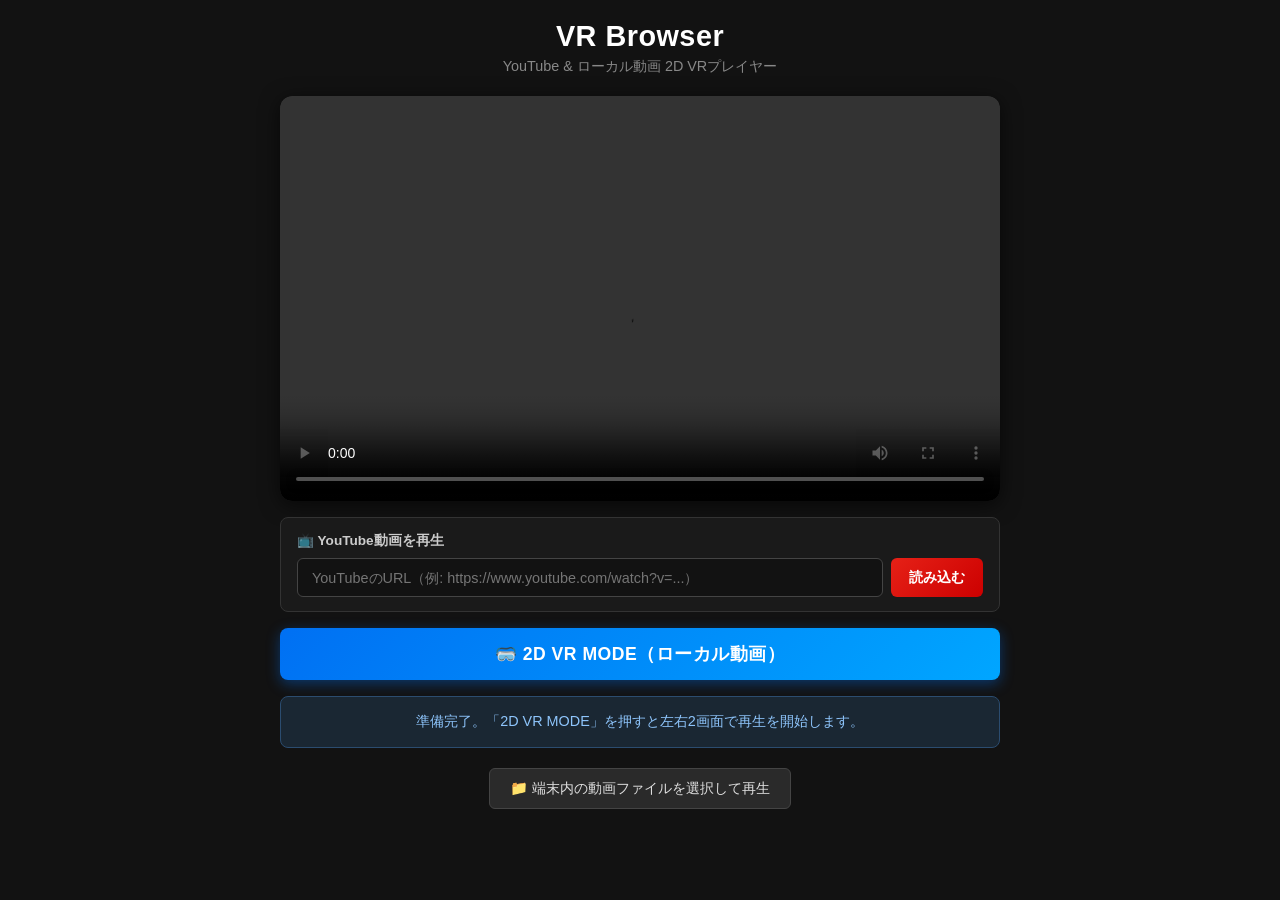
<file: index.html>
<!DOCTYPE html>
<html lang="ja">
<head>
  <meta charset="UTF-8">
  <!-- iPhone Safari用: セーフエリア対応、誤ズーム防止、アドレスバー最適化 -->
  <meta name="viewport" content="width=device-width, initial-scale=1.0, maximum-scale=1.0, user-scalable=no, viewport-fit=cover">
  <!-- iOS ホーム画面追加時の全画面・ステータスバー設定 -->
  <meta name="apple-mobile-web-app-capable" content="yes">
  <meta name="apple-mobile-web-app-status-bar-style" content="black-translucent">
  <meta name="theme-color" content="#121212">

  <title>VR Browser</title>
  <link rel="stylesheet" href="style.css">
</head>
<body>
  <!-- 通常モード画面 -->
  <div class="container" id="normalContainer">
    <header class="app-header">
      <h1>VR Browser</h1>
      <p class="subtitle">YouTube & ローカル動画 2D VRプレイヤー</p>
    </header>

    <main class="player-section">
      <!-- 1. ローカル動画表示エリア（HTML5 Video） -->
      <div class="video-container" id="videoContainer">
        <video
          id="videoPlayer"
          controls
          playsinline
          webkit-playsinline
          preload="metadata"
          src="test.mp4">
          お使いのブラウザは動画タグに対応していません。
        </video>
      </div>

      <!-- 2. YouTube動画表示エリア（YouTube IFrame Player API） -->
      <div class="youtube-container" id="youtubeContainer" style="display: none;">
        <div id="youtubePlayerWrapper">
          <div id="youtubeIframe"></div>
        </div>
        <!-- YouTube VRモード時に表示されるオーバーレイUI -->
        <div class="youtube-vr-ui" id="youtubeVrUi" style="display: none;">
          <button id="exitYoutubeVrButton" class="exit-vr-button" type="button" aria-label="通常モードに戻る">
            ✕ EXIT VR
          </button>
        </div>
      </div>

      <!-- YouTube URL入力セクション -->
      <section class="youtube-input-section">
        <label for="youtubeUrlInput" class="section-label">📺 YouTube動画を再生</label>
        <div class="input-group">
          <input
            type="text"
            id="youtubeUrlInput"
            placeholder="YouTubeのURL（例: https://www.youtube.com/watch?v=...）"
            class="youtube-input"
            autocomplete="off"
            autocorrect="off"
            autocapitalize="off"
            spellcheck="false">
          <button id="loadYoutubeButton" class="youtube-button" type="button">読み込む</button>
        </div>
      </section>

      <!-- VRモード開始ボタン -->
      <div class="vr-button-section" id="vrButtonSection">
        <button id="vrButton" class="vr-button" type="button">
          🥽 2D VR MODE
        </button>
      </div>

      <!-- ステータス・案内メッセージ表示エリア -->
      <div id="statusMessage" class="status-message">
        <p id="statusText">動画を読み込み中...</p>
      </div>

      <!-- 補助機能: ローカル動画の直接選択 -->
      <div class="file-picker-section">
        <label for="fileInput" class="file-label">
          📁 端末内の動画ファイルを選択して再生
        </label>
        <input type="file" id="fileInput" accept="video/*" class="file-input">
      </div>
    </main>
  </div>

  <!-- 【2D VR視聴画面】（全画面単一Canvas 50:50 アトミック描画オーバーレイ） -->
  <div id="vrContainer" class="vr-container" style="display: none;">
    <!-- 単一全画面マスターCanvas（左50%・右50%を同一フレームでアトミック描画） -->
    <canvas id="vrCanvas"></canvas>

    <!-- 左右の境界線（VRゴーグルのレンズ境界ガイド用センターライン） -->
    <div class="vr-divider"></div>

    <!-- 左目用 再生/一時停止 HUDインジケーター（画面幅25%位置） -->
    <div class="vr-indicator left-indicator" id="indicatorLeft"></div>

    <!-- 右目用 再生/一時停止 HUDインジケーター（画面幅75%位置） -->
    <div class="vr-indicator right-indicator" id="indicatorRight"></div>

    <!-- VRモード用UIレイヤー（邪魔にならないよう自動フェード） -->
    <div class="vr-ui-layer" id="vrUiLayer">
      <!-- 上部バー -->
      <div class="vr-top-bar">
        <!-- 左上の控えめな EXIT VR ボタン -->
        <button id="exitVrButton" class="exit-vr-button" type="button" aria-label="通常モードに戻る">
          ✕ EXIT VR
        </button>
        <!-- 同期ステータスバッジ（rVFC / rAF） -->
        <span id="vrSyncBadge" class="vr-sync-badge">rVFC Sync</span>
      </div>

      <!-- 縦向き時のみ表示される案内（横向き時は自動で非表示） -->
      <div class="vr-portrait-hint">
        📱 スマホを横向きにすると大きく表示されます
      </div>

      <!-- 操作ヒント & デバッグ情報 -->
      <div class="vr-bottom-bar">
        <div class="vr-tap-hint">
          画面タップ: 再生 / 一時停止
        </div>
        <div id="vrDebugInfo" class="vr-debug-info"></div>
      </div>
    </div>
  </div>

  <!-- script.js を先に読み込み、その後に YouTube IFrame API を読み込む（コールバック登録を確実に保証） -->
  <script src="script.js"></script>
  <script src="https://www.youtube.com/iframe_api"></script>
</body>
</html>
</file>
<file: style.css>
/* ============================================================
   VR Browser - 2D VR 専用プレイヤー スタイルシート
   （Single Canvas 50:50 アトミック描画 & requestVideoFrameCallback 対応）
   ============================================================ */

/* リセット & 基本設定 */
* {
  box-sizing: border-box;
  margin: 0;
  padding: 0;
  /* iOS Safariでのタップ時ハイライト枠を抑制 */
  -webkit-tap-highlight-color: transparent;
}

body {
  font-family: -apple-system, BlinkMacSystemFont, "SF Pro Text", "SF Pro Display", "Segoe UI", Roboto, "Helvetica Neue", Arial, sans-serif;
  background-color: #121212;
  color: #e0e0e0;
  min-height: 100vh;
  min-height: 100dvh;
  display: flex;
  justify-content: center;
  align-items: flex-start;
  padding: 20px;
  /* 通常モードでのスムーズなスクロール */
  -webkit-overflow-scrolling: touch;
}

/* 通常モードコンテナ */
.container {
  width: 100%;
  max-width: 720px;
  margin: 0 auto;
  display: flex;
  flex-direction: column;
  align-items: center;
  gap: 20px;
}

/* ヘッダー */
.app-header {
  text-align: center;
}

.app-header h1 {
  font-size: 1.8rem;
  font-weight: 700;
  color: #ffffff;
  letter-spacing: 0.5px;
}

.app-header .subtitle {
  font-size: 0.9rem;
  color: #888888;
  margin-top: 4px;
}

/* プレイヤーセクション */
.player-section {
  width: 100%;
  display: flex;
  flex-direction: column;
  align-items: center;
  gap: 16px;
}

/* 通常モードのローカル動画コンテナ */
.video-container {
  width: 100%;
  background-color: #000000;
  border-radius: 12px;
  overflow: hidden;
  box-shadow: 0 4px 20px rgba(0, 0, 0, 0.6);
  aspect-ratio: 16 / 9;
  display: flex;
  align-items: center;
  justify-content: center;
}

/* video要素 */
#videoPlayer {
  width: 100%;
  height: 100%;
  object-fit: contain;
  display: block;
  background-color: #000;
}

/* YouTube動画コンテナ（通常モード & VR全画面モード） */
.youtube-container {
  width: 100%;
  background-color: #000000;
  border-radius: 12px;
  overflow: hidden;
  box-shadow: 0 4px 20px rgba(0, 0, 0, 0.6);
  aspect-ratio: 16 / 9;
  position: relative;
  transition: all 0.2s ease;
}

#youtubePlayerWrapper {
  width: 100%;
  height: 100%;
}

#youtubePlayerWrapper iframe {
  width: 100%;
  height: 100%;
  display: block;
  border: none;
}

/* YouTube VRモード時の全画面スタイル */
.youtube-container.vr-fullscreen {
  position: fixed !important;
  top: 0 !important;
  left: 0 !important;
  right: 0 !important;
  bottom: 0 !important;
  width: 100vw !important;
  height: 100vh !important;
  width: 100dvw !important;
  height: 100dvh !important;
  z-index: 99999 !important;
  border-radius: 0 !important;
  background-color: #000000 !important;
  aspect-ratio: unset !important;
  margin: 0 !important;
  display: flex !important;
  align-items: center !important;
  justify-content: center !important;
}

/* YouTube VRモード用UI */
.youtube-vr-ui {
  position: absolute;
  top: max(12px, env(safe-area-inset-top));
  left: max(16px, env(safe-area-inset-left));
  z-index: 100000;
  pointer-events: auto;
}

/* YouTube URL入力セクション */
.youtube-input-section {
  width: 100%;
  background-color: #1a1a1a;
  border: 1px solid #333333;
  border-radius: 8px;
  padding: 14px 16px;
  display: flex;
  flex-direction: column;
  gap: 8px;
}

.section-label {
  font-size: 0.85rem;
  font-weight: 600;
  color: #cccccc;
}

.input-group {
  display: flex;
  gap: 8px;
  width: 100%;
}

.youtube-input {
  flex: 1;
  padding: 10px 14px;
  font-size: 0.9rem;
  background-color: #121212;
  border: 1px solid #444444;
  border-radius: 6px;
  color: #ffffff;
  outline: none;
  transition: border-color 0.2s ease;
  min-width: 0;
}

.youtube-input:focus {
  border-color: #ff0000;
}

.youtube-button {
  padding: 10px 18px;
  font-size: 0.9rem;
  font-weight: 700;
  color: #ffffff;
  background: linear-gradient(135deg, #e62117 0%, #cc0000 100%);
  border: none;
  border-radius: 6px;
  cursor: pointer;
  white-space: nowrap;
  transition: opacity 0.2s, transform 0.1s;
  touch-action: manipulation;
}

.youtube-button:hover {
  opacity: 0.9;
}

.youtube-button:active {
  transform: scale(0.97);
}

/* VRモードボタンセクション */
.vr-button-section {
  width: 100%;
  display: flex;
  flex-direction: column;
  gap: 10px;
  align-items: center;
}

.vr-button {
  width: 100%;
  padding: 14px 24px;
  font-size: 1.1rem;
  font-weight: 700;
  color: #ffffff;
  background: linear-gradient(135deg, #0070f3 0%, #00a6ff 100%);
  border: none;
  border-radius: 8px;
  cursor: pointer;
  box-shadow: 0 4px 14px rgba(0, 112, 243, 0.4);
  transition: transform 0.15s ease, background 0.2s ease, opacity 0.2s ease;
  letter-spacing: 0.5px;
  touch-action: manipulation;
}

.vr-button:hover {
  transform: translateY(-2px);
  box-shadow: 0 6px 20px rgba(0, 112, 243, 0.6);
}

.vr-button:active {
  transform: translateY(0);
}

.vr-button:disabled {
  background: #333333;
  color: #777777;
  cursor: not-allowed;
  box-shadow: none;
}

/* ステータス・案内メッセージ */
.status-message {
  width: 100%;
  padding: 14px 18px;
  border-radius: 8px;
  background-color: #1e1e1e;
  border: 1px solid #333333;
  color: #b0b0b0;
  font-size: 0.9rem;
  line-height: 1.5;
  text-align: center;
  transition: all 0.3s ease;
}

.status-message.info {
  background-color: #1a2733;
  border-color: #2b4c6f;
  color: #8ec5fc;
}

.status-message.warning {
  background-color: #332714;
  border-color: #6d4e1a;
  color: #ffd182;
}

.status-message.success {
  background-color: #162c1d;
  border-color: #255834;
  color: #86e49d;
}

/* ファイル選択セクション */
.file-picker-section {
  width: 100%;
  text-align: center;
  margin-top: 4px;
}

.file-label {
  display: inline-block;
  padding: 10px 20px;
  background-color: #2a2a2a;
  color: #e0e0e0;
  border: 1px solid #444;
  border-radius: 6px;
  cursor: pointer;
  font-size: 0.9rem;
  transition: background-color 0.2s, border-color 0.2s;
  touch-action: manipulation;
}

.file-label:hover {
  background-color: #383838;
  border-color: #666;
}

.file-input {
  display: none;
}

/* ============================================================
   2D VR視聴画面レイアウト（単一全画面Canvas 左右50:50 アトミック同期）
   ============================================================ */

/* VRモード有効時のスクロール完全抑止（iOS Safariバウンススクロール対策） */
html.vr-active,
body.vr-active {
  overflow: hidden !important;
  position: fixed !important;
  width: 100% !important;
  height: 100% !important;
  max-height: 100vh !important;
  touch-action: none !important;
  background-color: #000000 !important;
  -webkit-user-select: none !important;
  user-select: none !important;
}

/* VR全画面オーバーレイ（画面いっぱいに表示・黒背景） */
.vr-container {
  position: fixed;
  top: 0;
  left: 0;
  right: 0;
  bottom: 0;
  width: 100vw;
  height: 100vh;
  /* iOS Safari dynamic viewport units */
  width: 100dvw;
  height: 100dvh;
  background-color: #000000;
  z-index: 99999;
  display: flex;
  align-items: center;
  justify-content: center;
  overflow: hidden;
  user-select: none;
  -webkit-user-select: none;
  -webkit-touch-callout: none;
  touch-action: none;
}

/* 単一全画面マスターCanvas（左50%・右50%を同一フレームでアトミック描画） */
#vrCanvas {
  position: absolute;
  top: 0;
  left: 0;
  width: 100%;
  height: 100%;
  display: block;
  background-color: #000000;
}

/* 左右の境界線（VRゴーグルのレンズ境界ガイド用センターライン） */
.vr-divider {
  position: absolute;
  top: 0;
  left: 50%;
  width: 1px;
  height: 100%;
  background-color: rgba(255, 255, 255, 0.12);
  transform: translateX(-50%);
  flex-shrink: 0;
  z-index: 10;
  pointer-events: none;
}

/* VRモード用UIレイヤー（画面上に重なる操作UI） */
.vr-ui-layer {
  position: absolute;
  top: 0;
  left: 0;
  right: 0;
  bottom: 0;
  padding: env(safe-area-inset-top, 12px) env(safe-area-inset-right, 16px) env(safe-area-inset-bottom, 12px) env(safe-area-inset-left, 16px);
  pointer-events: none;
  z-index: 20;
  display: flex;
  flex-direction: column;
  justify-content: space-between;
  transition: opacity 0.4s ease;
}

/* 操作がないときにUIを薄くして動画視聴を邪魔しない */
.vr-ui-layer.faded {
  opacity: 0.15;
}

/* 上部操作バー */
.vr-top-bar {
  display: flex;
  align-items: center;
  justify-content: space-between;
  width: 100%;
}

/* VR同期ステータスバッジ */
.vr-sync-badge {
  background: rgba(0, 112, 243, 0.25);
  color: #8ec5fc;
  border: 1px solid rgba(0, 112, 243, 0.4);
  border-radius: 12px;
  padding: 3px 8px;
  font-size: 0.72rem;
  font-weight: 600;
  font-family: ui-monospace, SFMono-Regular, Menlo, Monaco, Consolas, monospace;
  letter-spacing: 0.3px;
  pointer-events: none;
}

/* EXIT VR ボタン */
.exit-vr-button {
  pointer-events: auto;
  min-height: 34px;
  padding: 6px 14px;
  font-size: 0.8rem;
  font-weight: 600;
  color: #ffffff;
  background-color: rgba(30, 30, 30, 0.65);
  border: 1px solid rgba(255, 255, 255, 0.25);
  border-radius: 17px;
  cursor: pointer;
  backdrop-filter: blur(6px);
  -webkit-backdrop-filter: blur(6px);
  transition: background-color 0.2s, opacity 0.2s, transform 0.1s;
  touch-action: manipulation;
}

.exit-vr-button:hover {
  background-color: rgba(255, 59, 48, 0.8);
  border-color: rgba(255, 255, 255, 0.5);
}

.exit-vr-button:active {
  transform: scale(0.95);
}

/* 縦向き時に画面中央下に表示されるヒント */
.vr-portrait-hint {
  align-self: center;
  font-size: 0.78rem;
  color: rgba(255, 255, 255, 0.75);
  background-color: rgba(0, 0, 0, 0.6);
  border: 1px solid rgba(255, 255, 255, 0.15);
  padding: 6px 14px;
  border-radius: 14px;
  backdrop-filter: blur(4px);
  -webkit-backdrop-filter: blur(4px);
  pointer-events: none;
}

/* 下部バー */
.vr-bottom-bar {
  display: flex;
  flex-direction: column;
  align-items: center;
  width: 100%;
  gap: 4px;
}

.vr-tap-hint {
  font-size: 0.72rem;
  color: rgba(255, 255, 255, 0.5);
  background-color: rgba(0, 0, 0, 0.45);
  padding: 4px 12px;
  border-radius: 10px;
  backdrop-filter: blur(4px);
  -webkit-backdrop-filter: blur(4px);
  pointer-events: none;
}

/* VRデバッグ情報テキスト */
.vr-debug-info {
  font-size: 0.65rem;
  color: rgba(255, 255, 255, 0.45);
  font-family: ui-monospace, SFMono-Regular, Menlo, Monaco, Consolas, monospace;
  text-align: center;
  pointer-events: none;
}

/* 横向き（Landscape）時は縦向き案内を自動で非表示 */
@media (orientation: landscape) {
  .vr-portrait-hint {
    display: none;
  }
}

/* VR画面の再生/一時停止HUDインジケーター（左目: 25%、右目: 75%） */
.vr-indicator {
  position: absolute;
  width: 50px;
  height: 50px;
  border-radius: 50%;
  background-color: rgba(0, 0, 0, 0.6);
  border: 1px solid rgba(255, 255, 255, 0.3);
  display: flex;
  align-items: center;
  justify-content: center;
  font-size: 1.3rem;
  color: #ffffff;
  opacity: 0;
  pointer-events: none;
  transition: opacity 0.25s ease, transform 0.25s ease;
  backdrop-filter: blur(4px);
  -webkit-backdrop-filter: blur(4px);
  z-index: 15;
}

.vr-indicator.left-indicator {
  left: 25%;
  top: 50%;
  transform: translate(-50%, -50%) scale(0.8);
}

.vr-indicator.right-indicator {
  left: 75%;
  top: 50%;
  transform: translate(-50%, -50%) scale(0.8);
}

/* インジケーター表示時（active / show） */
.vr-indicator.active,
.vr-indicator.show {
  opacity: 1;
  transform: translate(-50%, -50%) scale(1);
}
</file>
